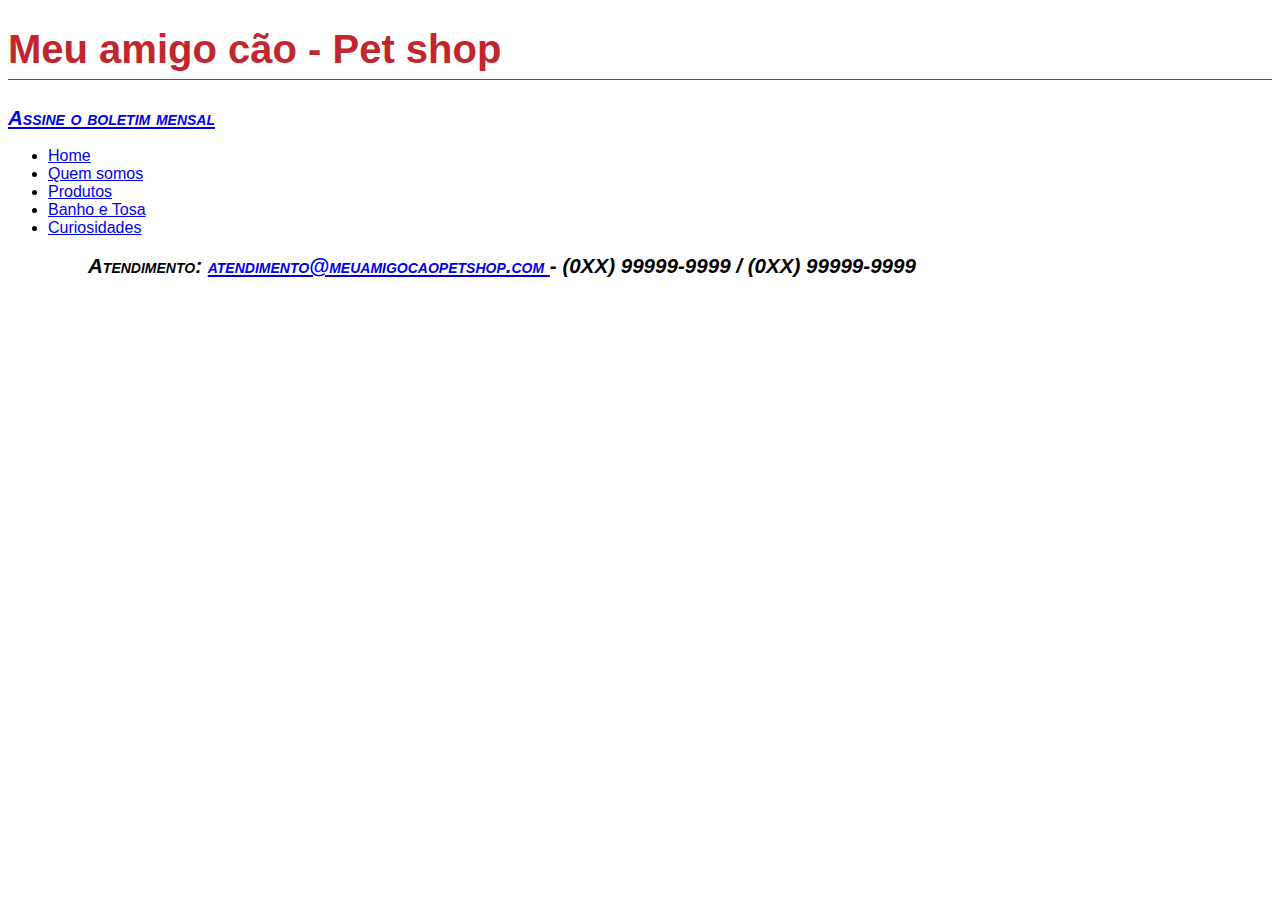
<file: index.html>
<!DOCTYPE html>
<html lang="pt-br">
    <head>
        <meta charset="UTF-8"/>
        <link  href="style/style.css" rel="stylesheet" type="text/css">
        <title>Meu amigo cão</title>
        
    </head>
    <body>
        <h1>Meu amigo cão - Pet shop</h1>
        <p><a href="boletim.html">Assine o boletim mensal</a></p>
        <ul>
            <li>
                 <a href="index.html">Home</a>
            </li>
            <li>
                <a href="quem-somos.html">Quem somos</a>
            </li>
            <li>
                 <a href="produtos.html">Produtos</a>
            </li>
            <li>
                <a href="banho-e-tosa.html">Banho e Tosa</a>
            </li>
            <li>
                 <a href="curiosidades.html">Curiosidades</a>
            </li>
             
         <ul>

        <footer>
            <p>Atendimento:
                <a href="mailto:atendimento@meuamigocaopetshop.com">
                    atendimento@meuamigocaopetshop.com
                </a>
                - (0XX) 99999-9999 / (0XX) 99999-9999
            </p>
        </footer>

    </body>

</html>
</file>
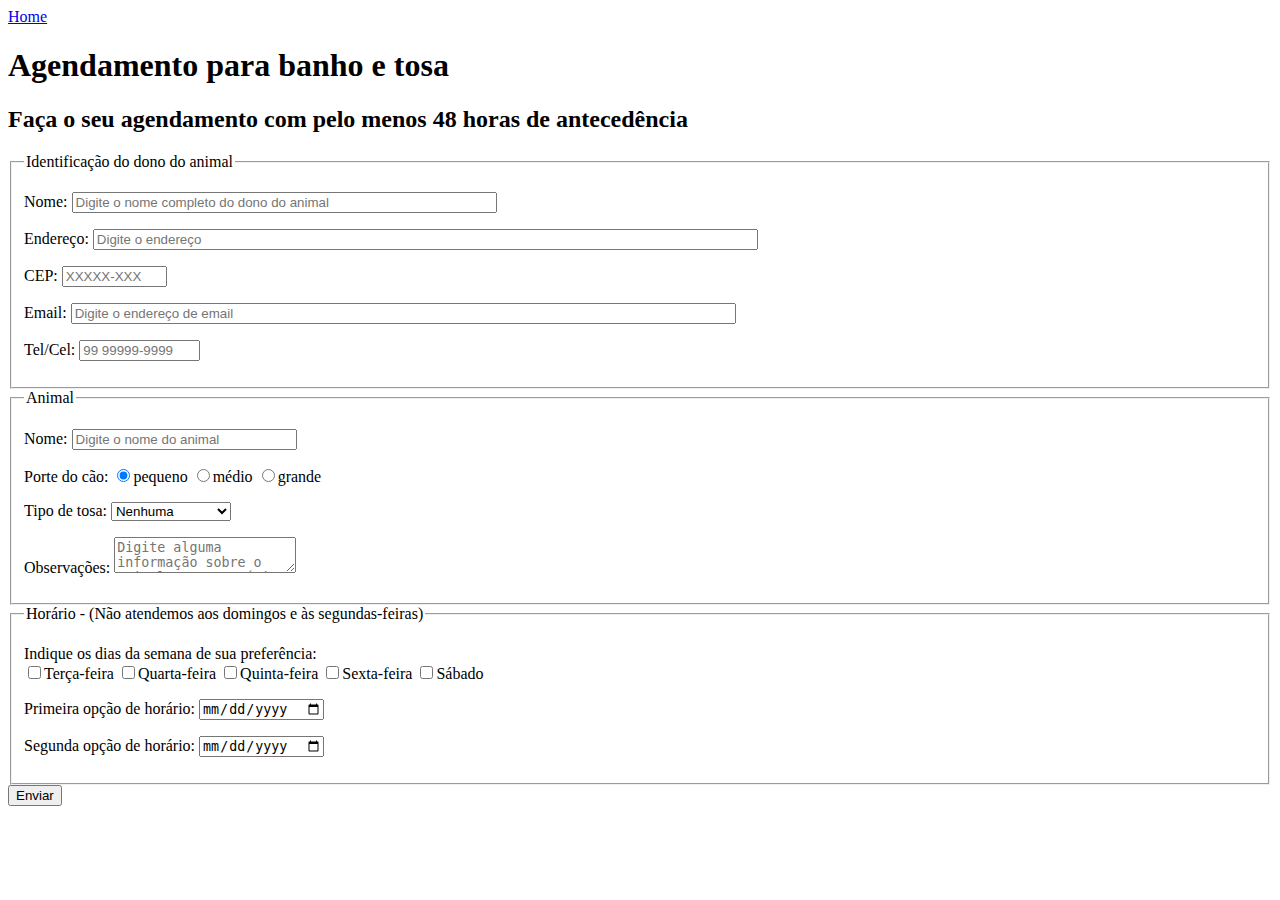
<file: banho-e-tosa.html>
<!DOCTYPE html>
<html lang="pt-br">
    <head>
        <meta charset="UTF-8"/>
        <title>Meu amigo cão</title>
    </head>
    <body>
        <a href="index.html">Home</a>
        <h1>Agendamento para banho e tosa</h1>
        <h2>Faça o seu agendamento com pelo menos 48 horas de antecedência</h2>

        <form method="POST" id="contato" action="obrigado.html">
            <fieldset id="ident_dono">
                <legend>Identificação do dono do animal</legend>

                <p>
                    <label for="nome_dono">Nome:</label>
                    <input type="text" name="nome_dono" id="nome_dono" size="50" maxlength="100" placeholder="Digite o nome completo do dono do animal"/>
                </p>
                <p>
                    <label for="endereco">Endereço:</label>
                    <input type="text" name="endereco" id="endereco" size="80" maxlength="60" placeholder="Digite o endereço"/>
                </p>
                <p>
                    <label for="cep">CEP:</label>
                    <input type="text" name="cep" id="cep" size="10" maxlength="9" placeholder="XXXXX-XXX"/>
                </p>
                <p>
                    <label for="email_dono">Email:</label>
                    <input type="email" name="email_dono" id="email_dono" size="80" maxlength="60" placeholder="Digite o endereço de email" />
                </p>
                <p>
                    <label for="tel_dono">Tel/Cel:</label>
                    <input type="text" name="tel_dono" id="tel_dono" size="12" maxleangth="13" placeholder="99 99999-9999" />
                </p>

            </fieldset>
            
            <fieldset id="ident_animal"> 
                <legend>Animal</legend>

                <p>
                    <label for="nome_animal">Nome:</label>
                    <input type="text" name="nome_animal" id="nome_animal" size="25" maxlength="40" placeholder="Digite o nome do animal"/>
                </p>
                <p>Porte do cão:
                    <input type="radio" name="porte_animal" id="animal_pequeno" value="animal_pequeno" checked>pequeno
                    <input type="radio" name="porte_animal" id="animal_medio" value="animal_medio">médio
                    <input type="radio" name="porte_animal" id="animal_grande" value="animal_grande">grande
                </p>
                <p>Tipo de tosa:
                    <select name="tipo_tosa" id="tipo_tosa">
                        <option value="">Nenhuma</option>
                        <option value="padrao">Tosa Padrão</option>
                        <option value="higienica">Tosa Higiênica</option>
                        <option value="tesoura">Tosa na Tesoura</option>
                        <option value="raca">Tosa da Raça</option>
                        <option value="bebe">Tosa Bebê </option>
                    </select>
                </p>
                <p>Observações:
                    <textarea name="q_obs" id="q_obs" placeholder="Digite alguma informação sobre o animal se necessário"></textarea>
                </p>

            </fieldset>

            <fieldset>
                <legend>Horário - (Não atendemos aos domingos e às segundas-feiras)</legend>
                <p>Indique os dias da semana de sua preferência: <br>
                    <input type="checkbox" name="semana" value="idterca"/>Terça-feira
                    <input type="checkbox" name="semana" value="idquarta"/>Quarta-feira
                    <input type="checkbox" name="semana" value="idquinta"/>Quinta-feira
                    <input type="checkbox" name="semana" value="idsexta"/>Sexta-feira
                    <input type="checkbox" name="semana" id="idsabado"/>Sábado
                </p>
                <p>Primeira opção de horário:
                    <input type="date" name="Pdata" id="Pdata">
                </p>
                <p>Segunda opção de horário:
                    <input type="date" name="Sdata" id="Sdata">
                </p>

            </fieldset>

            <input type="submit" value="Enviar">

        </form>
        
    </body>

    <footer></footer>
</html>
</file>
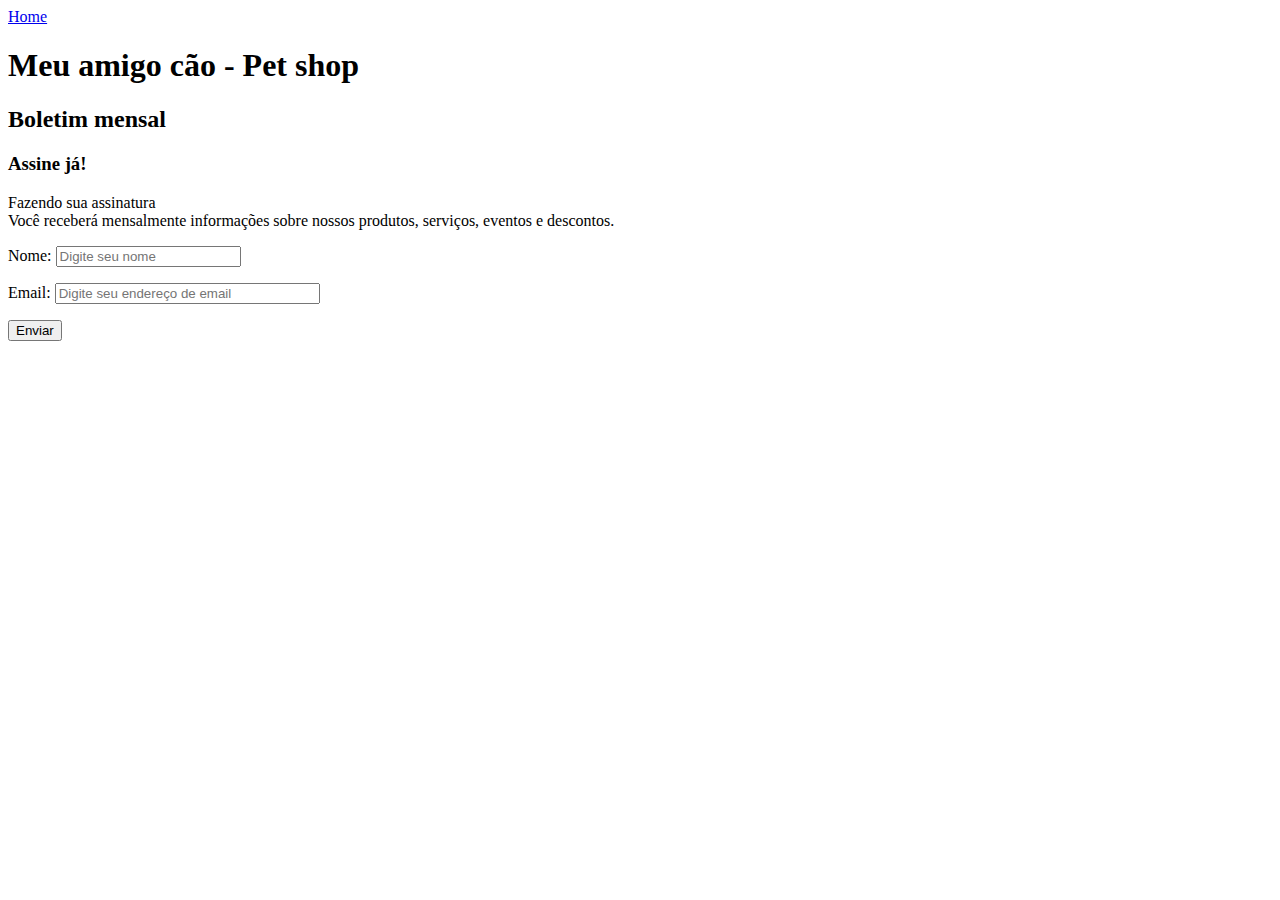
<file: boletim.html>
<!DOCTYPE html>
<html lang="pt-br">
    <head>
        <meta charset="UTF-8"/>
        <title>Meu amigo cão</title>
    </head>
    <body>
        <a href="index.html">Home</a>
        <h1>Meu amigo cão - Pet shop</h1>
        <h2>Boletim mensal</h2>
        <h3>Assine já!</h3>
        <p>Fazendo sua assinatura<br>
                Você receberá mensalmente informações sobre nossos produtos, serviços, eventos e descontos.
        </p>

        <form method="POST" id="boletim" action="obrigado.html">
            <p>
                <label for="nome">Nome:</label>
                <input type="text" name="nome" id="nome" placeholder="Digite seu nome">
            </p>
            <p>
                <label for="email">Email:</label>
                <input type="email" name="email" id="email" placeholder="Digite seu endereço de email" size="30">
            </p>

            <input type="submit" value="Enviar">
        </form>
        
    </body>

</html>
</file>
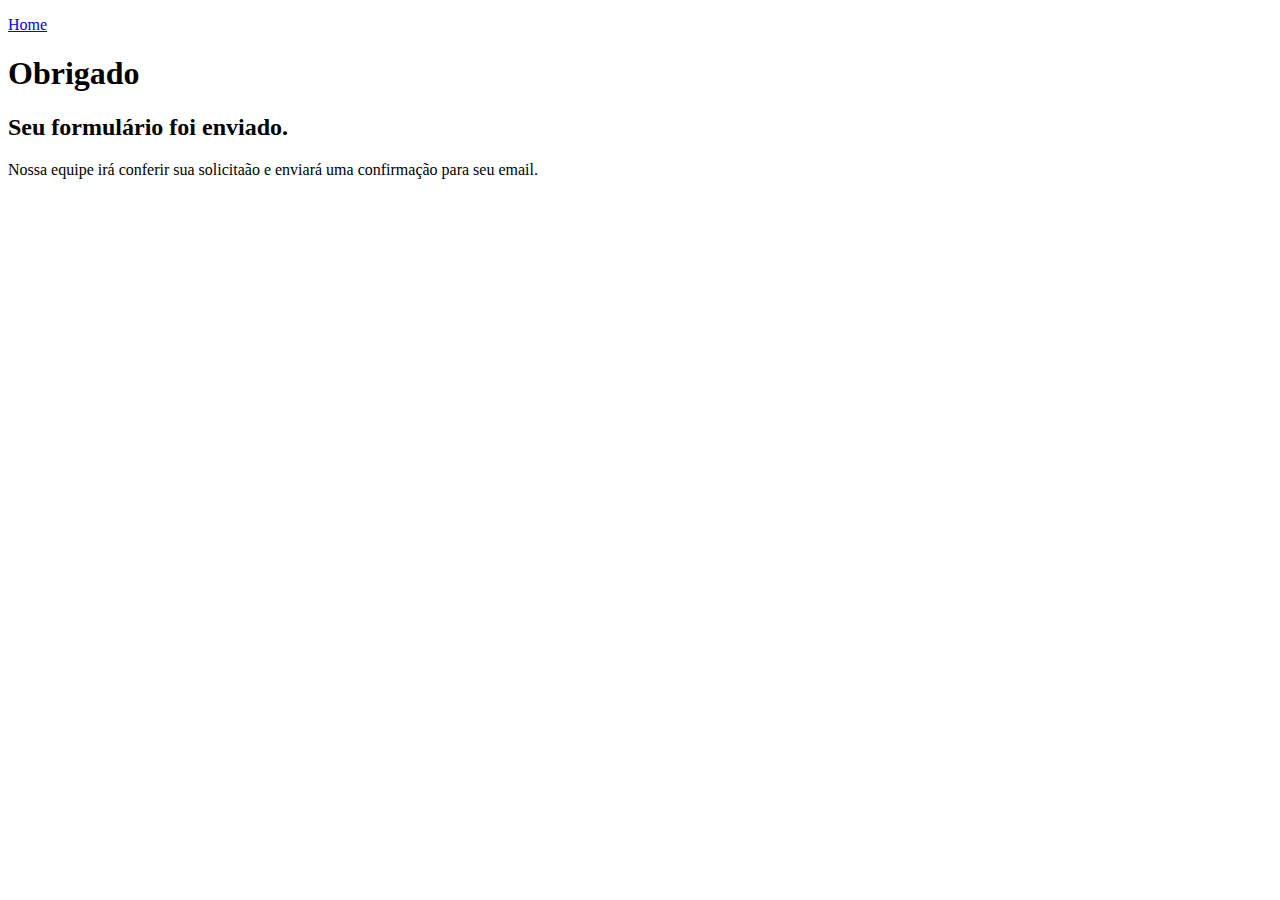
<file: obrigado.html>
<!DOCTYPE html>
<html lang="pt-br">
    <head>
        <meta charset="UTF-8"/>
        <title>Obrigado - Meu amigo cão</title>
       
    </head>
    <body>
        <p><a href="index.html">Home</a></p>      

        <h1>Obrigado</h1>
        <h2>Seu formulário foi enviado.</h2>
        <p>Nossa equipe irá conferir sua solicitaão e enviará uma confirmação para seu email.</p>
      
        <p>&nbsp;</p>
    </body>

</html>
</file>
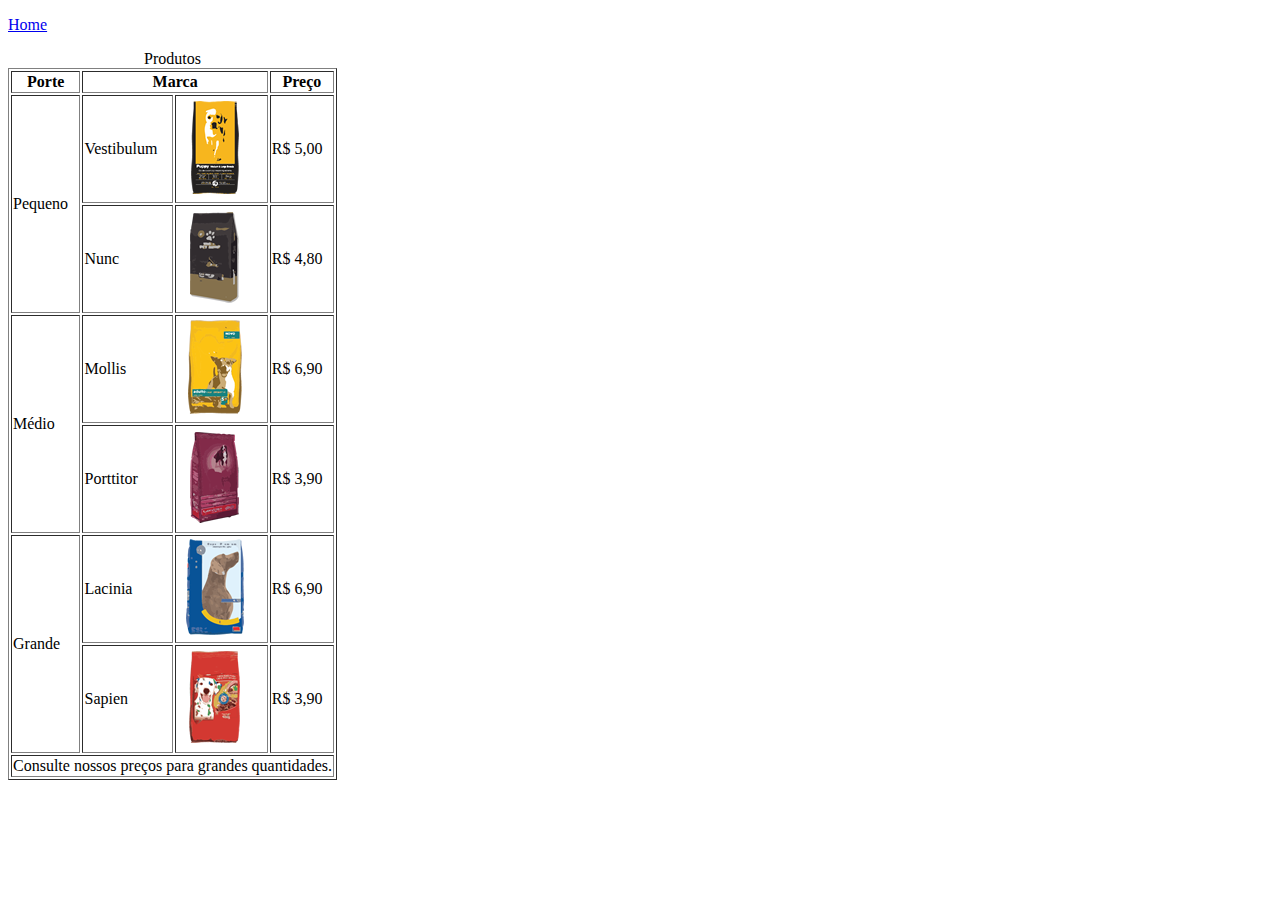
<file: produtos.html>
<!DOCTYPE html>
<html lang="pt-br">
    <head>
        <meta charset="UTF-8"/>
        <title>Meu amigo cão</title>
        
    </head>
    <body>
        <p><a href="index.html">Home</a></p>
        <table border="1">
            <caption>Produtos</caption>
            <tr>
                <th>Porte</th>
                <th colspan="2">Marca</th>
                <th>Preço</th>
            </tr>
            <tr>
                <td rowspan="2">Pequeno</td>
                <td>Vestibulum</td>
                <td> <img src="multimidia/pq_emb_pequeno1.png" alt="ração cão pequeno"></td>
                <td>R$ 5,00</td>
            </tr>
            <tr>
                <td>Nunc</td>
                <td> <img src="multimidia/pq_emb_pequeno2.png" alt="ração cão pequeno"></td>
                <td>R$ 4,80</td>
            </tr>
            <tr>
                <td rowspan="2">Médio</td>
                <td>Mollis</td>
                <td> <img src="multimidia/pq_emb_medio1.png" alt="ração cão médio"></td>
                <td>R$ 6,90</td>
            </tr>
            <tr>
                <td>Porttitor</td>
                <td> <img src="multimidia/pq_emb_medio2.png" alt="ração cão médio"></td>
                <td>R$ 3,90</td>
            </tr>
            <tr>
                <td rowspan="2">Grande</td>
                <td>Lacinia</td>
                <td> <img src="multimidia/pq_emb_grande1.png" alt="ração cão grande"></td>
                <td>R$ 6,90</td>
            </tr>
            <tr>
                <td>Sapien</td>
                <td> <img src="multimidia/pq_emb_grande2.png" alt="ração cão grande"></td>
                <td>R$ 3,90</td>
            </tr>
            <tr>
                <td colspan="4">
                    Consulte nossos preços para grandes quantidades.    
                </td>
            </tr>
        </table>

    </body>

</html>
</file>
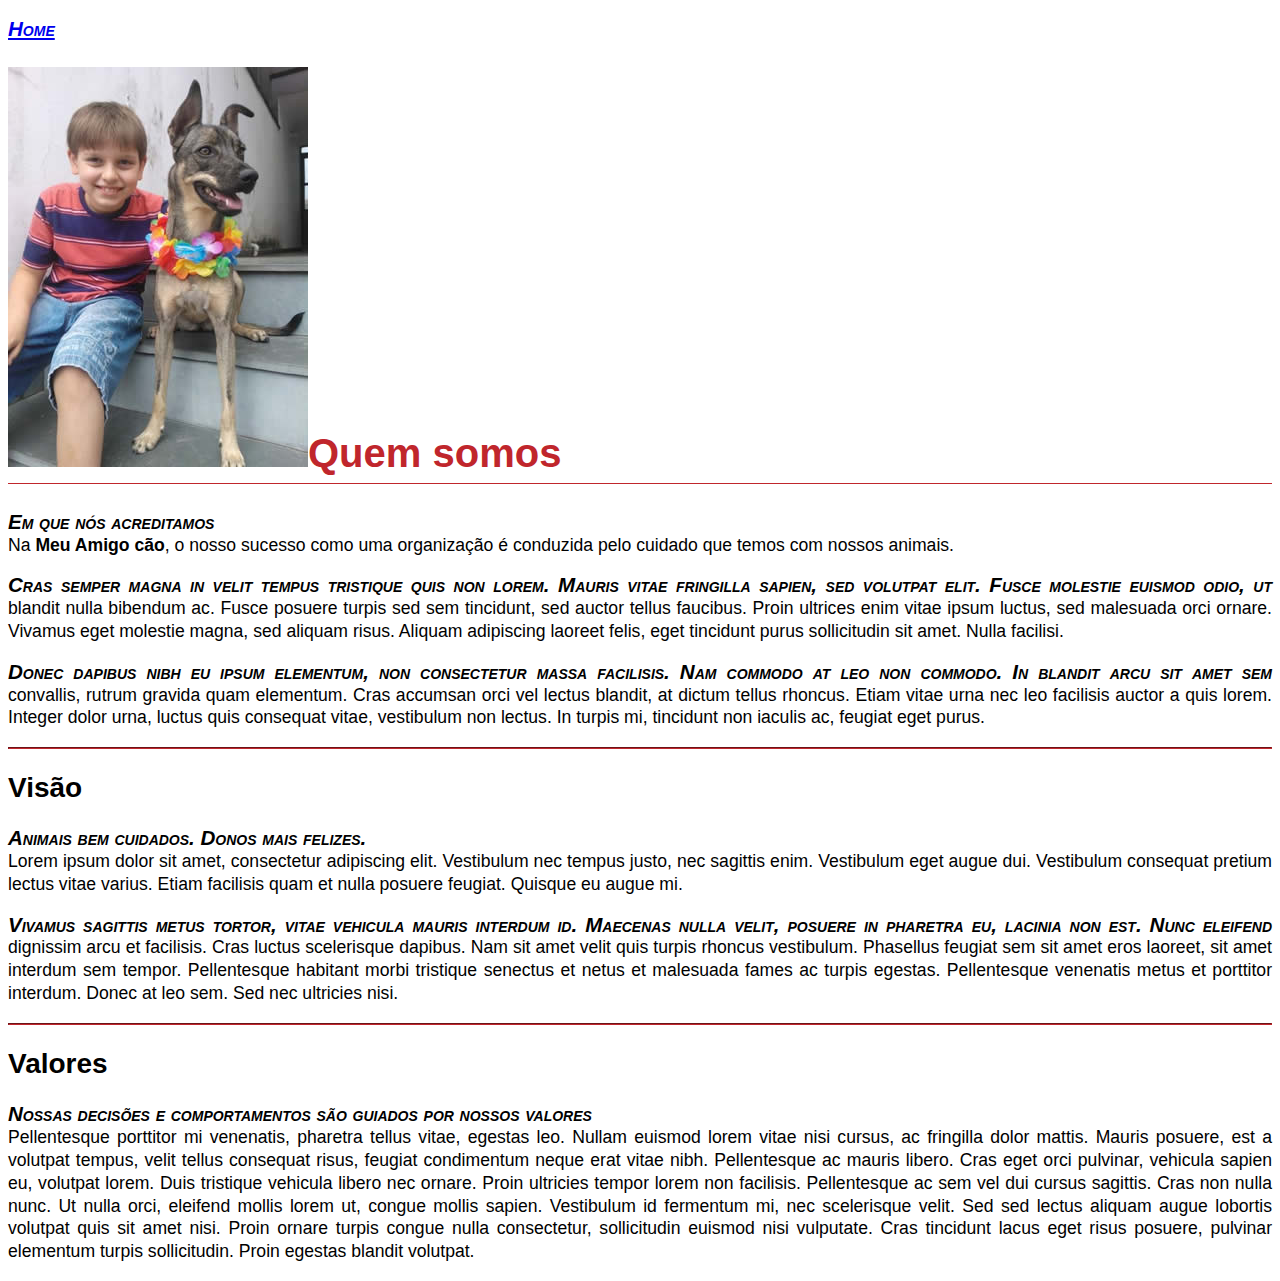
<file: quem-somos.html>
<!DOCTYPE html>
<html lang="pt-br">
    <head>
        <meta charset="UTF-8"/>
        <title>Quem somos - Meu amigo cão</title>
        <link  href="style/style.css" rel="stylesheet" type="text/css">
       
    </head>
    <body>
        <p><a href="index.html">Home</a></p>
        
        <h1><img src="multimidia/meuamigocao.jpg" alt="Meu amigo cão - Pet shop">Quem somos</h1>
        
        <p>
            Em que nós acreditamos
            <br>
            Na <strong>Meu Amigo cão</strong>, o nosso sucesso como uma organização é conduzida pelo cuidado que temos com nossos animais.
        </p>
     
        <p>
            Cras semper magna in velit tempus tristique quis non lorem. Mauris vitae fringilla sapien, sed volutpat elit. Fusce molestie euismod odio, ut blandit nulla bibendum ac. Fusce posuere turpis sed sem tincidunt, sed auctor tellus faucibus. Proin ultrices enim vitae ipsum luctus, sed malesuada orci ornare. Vivamus eget molestie magna, sed aliquam risus. Aliquam adipiscing laoreet felis, eget tincidunt purus sollicitudin sit amet. Nulla facilisi.
        </p>

        <p>
            Donec dapibus nibh eu ipsum elementum, non consectetur massa facilisis. Nam commodo at leo non commodo. In blandit arcu sit amet sem convallis, rutrum gravida quam elementum. Cras accumsan orci vel lectus blandit, at dictum tellus rhoncus. Etiam vitae urna nec leo facilisis auctor a quis lorem. Integer dolor urna, luctus quis consequat vitae, vestibulum non lectus. In turpis mi, tincidunt non iaculis ac, feugiat eget purus. 
        </p>
            
        <hr> 
            <h2>Visão</h2>
                <p>
                    Animais bem cuidados. Donos mais felizes.
                    <br>
                    Lorem ipsum dolor sit amet, consectetur adipiscing elit. Vestibulum nec tempus justo, nec sagittis enim. Vestibulum eget augue dui. Vestibulum consequat pretium lectus vitae varius. Etiam facilisis quam et nulla posuere feugiat. Quisque eu augue mi. 
                </p>
                    
                <p>
                    Vivamus sagittis metus tortor, vitae vehicula mauris interdum id. Maecenas nulla velit, posuere in pharetra eu, lacinia non est. Nunc eleifend dignissim arcu et facilisis. Cras luctus scelerisque dapibus. Nam sit amet velit quis turpis rhoncus vestibulum. Phasellus feugiat sem sit amet eros laoreet, sit amet interdum sem tempor. Pellentesque habitant morbi tristique senectus et netus et malesuada fames ac turpis egestas. Pellentesque venenatis metus et porttitor interdum. Donec at leo sem. Sed nec ultricies nisi. 
                </p> 
        <hr>
            <h2>Valores</h2>
                <p>Nossas decisões e comportamentos são guiados por nossos valores
                <br>
                Pellentesque porttitor mi venenatis, pharetra tellus vitae, egestas leo. Nullam euismod lorem vitae nisi cursus, ac fringilla dolor mattis. Mauris posuere, est a volutpat tempus, velit tellus consequat risus, feugiat condimentum neque erat vitae nibh. Pellentesque ac mauris libero. Cras eget orci pulvinar, vehicula sapien eu, volutpat lorem. Duis tristique vehicula libero nec ornare. Proin ultricies tempor lorem non facilisis. Pellentesque ac sem vel dui cursus sagittis. Cras non nulla nunc. Ut nulla orci, eleifend mollis lorem ut, congue mollis sapien. Vestibulum id fermentum mi, nec scelerisque velit. Sed sed lectus aliquam augue lobortis volutpat quis sit amet nisi. Proin ornare turpis congue nulla consectetur, sollicitudin euismod nisi vulputate. Cras tincidunt lacus eget risus posuere, pulvinar elementum turpis sollicitudin. Proin egestas blandit volutpat.
            </p>
    </body>

</html>
</file>
<file: style/style.css>
h1 {
    color: #C0262C;
    font-size: 2.5em; /* 40/16=2.5 */
    border-bottom: #C0262C solid thin;
    padding-bottom: 7px;
}

h2 {
    font-size: 1.75em; /* 28/16=1.75 */
}

p {
    font-size: 1.1em;
    line-height: 1.3em;
    text-align: justify;
}

p:first-line {
    font-size: 1.17em;
    font-variant: small-caps;
    font-weight: bolder;
    font-style: italic;
}

hr {
    border-color: #C0262C;
}

body {
    font-family: Helvetica, Arial, sans-serif;
}
</file>
